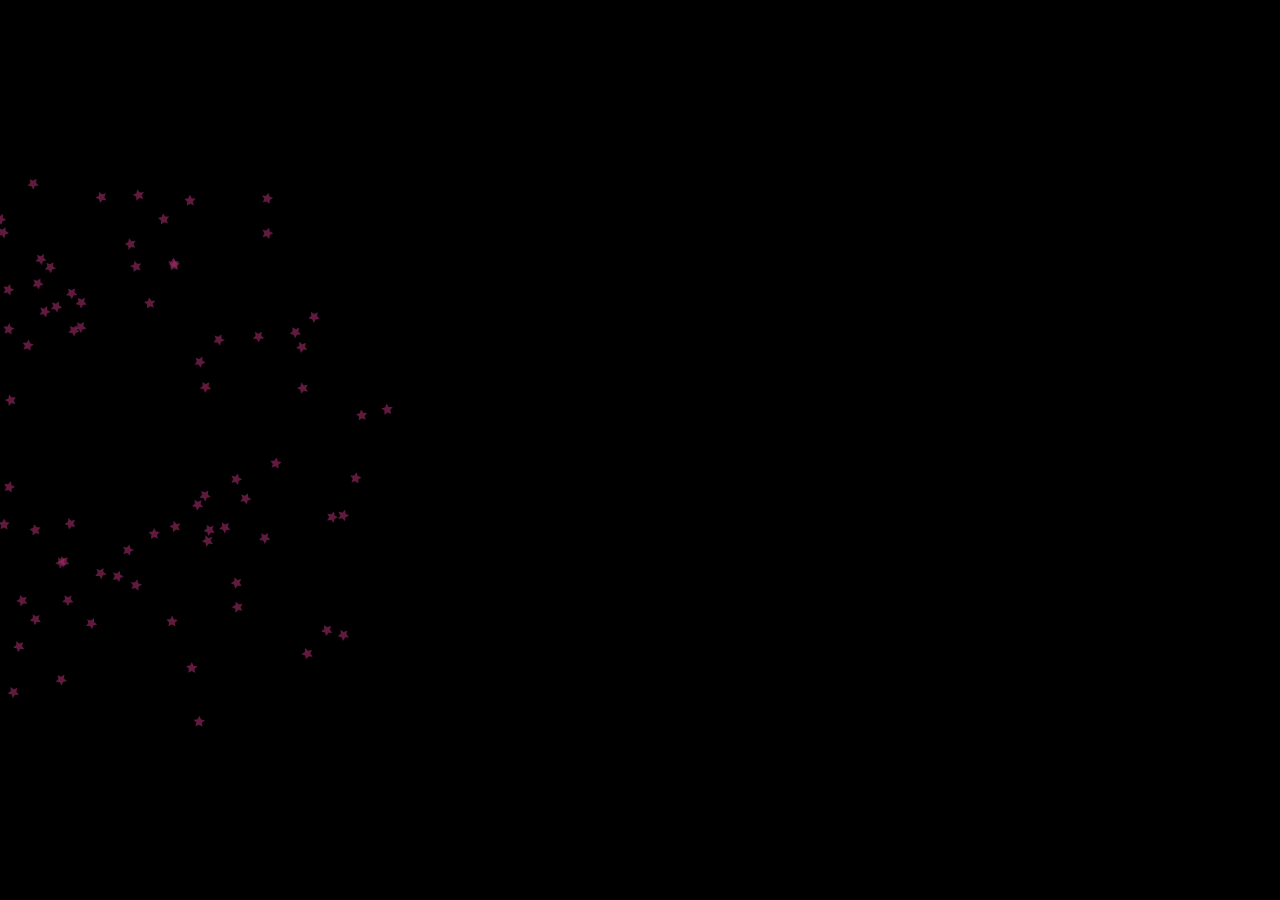
<file: firework.html>
<!DOCTYPE html>
<html lang="en">
<head>
<meta charset="UTF-8">
<meta name="viewport" content="width=device-width, initial-scale=1.0">
<title>Automatic Fireworks</title>
<style>
    body {
        margin: 0;
        overflow: hidden;
        background-color: black;
    }
    canvas {
        display: block;
    }
</style>
</head>
<body>
<canvas id="fireworksCanvas"></canvas>

<script>
// 获取 Canvas 元素和上下文
var canvas = document.getElementById("fireworksCanvas");
var ctx = canvas.getContext("2d");

// 设置 Canvas 尺寸
canvas.width = window.innerWidth;
canvas.height = window.innerHeight;

// 烟花粒子类定义
class Particle {
    constructor(x, y, color) {
        this.x = x;
        this.y = y;
        this.color = color;
        this.size = 6; // 星星的大小
        this.speed = Math.random() * 5 + 2; // 速度
        this.angle = Math.random() * Math.PI * 2;
        this.dx = Math.cos(this.angle) * this.speed;
        this.dy = Math.sin(this.angle) * this.speed;
        this.gravity = 0.1;
        this.alpha = 1;
    }

    move() {
        this.x += this.dx;
        this.y += this.dy;
        this.dy += this.gravity;
        this.alpha -= 0.01;
    }

    draw() {
        ctx.beginPath();
        ctx.save();
        ctx.translate(this.x, this.y);
        ctx.rotate(this.angle);
        ctx.moveTo(0, -this.size);
        for (let i = 0; i < 5; i++) {
            ctx.rotate(Math.PI / 5);
            ctx.lineTo(0, -this.size * 0.5);
            ctx.rotate(Math.PI / 5);
            ctx.lineTo(0, -this.size);
        }
        ctx.closePath();
        ctx.fillStyle = `rgba(${this.color.join(',')},${this.alpha})`;
        ctx.fill();
        ctx.restore();
    }
}

// 创建烟花效果
function createFirework() {
    let x = Math.random() * canvas.width;
    let y = Math.random() * canvas.height;
    let color = [Math.random() * 256, Math.random() * 256, Math.random() * 256]; // 随机颜色
    for (let i = 0; i < 100; i++) {
        particles.push(new Particle(x, y, color));
    }
}

// 更新和绘制粒子
function updateParticles() {
    particles.forEach(particle => {
        particle.move();
        particle.draw();
    });
    particles = particles.filter(particle => particle.alpha > 0);
}

// 主循环
function mainLoop() {
    ctx.clearRect(0, 0, canvas.width, canvas.height);
    updateParticles();
    if (particles.length === 0) {
        createFirework();
    }
    requestAnimationFrame(mainLoop);
}

// 烟花粒子数组
var particles = [];

// 启动主循环
mainLoop();

</script>
</body>
</html>
</file>
